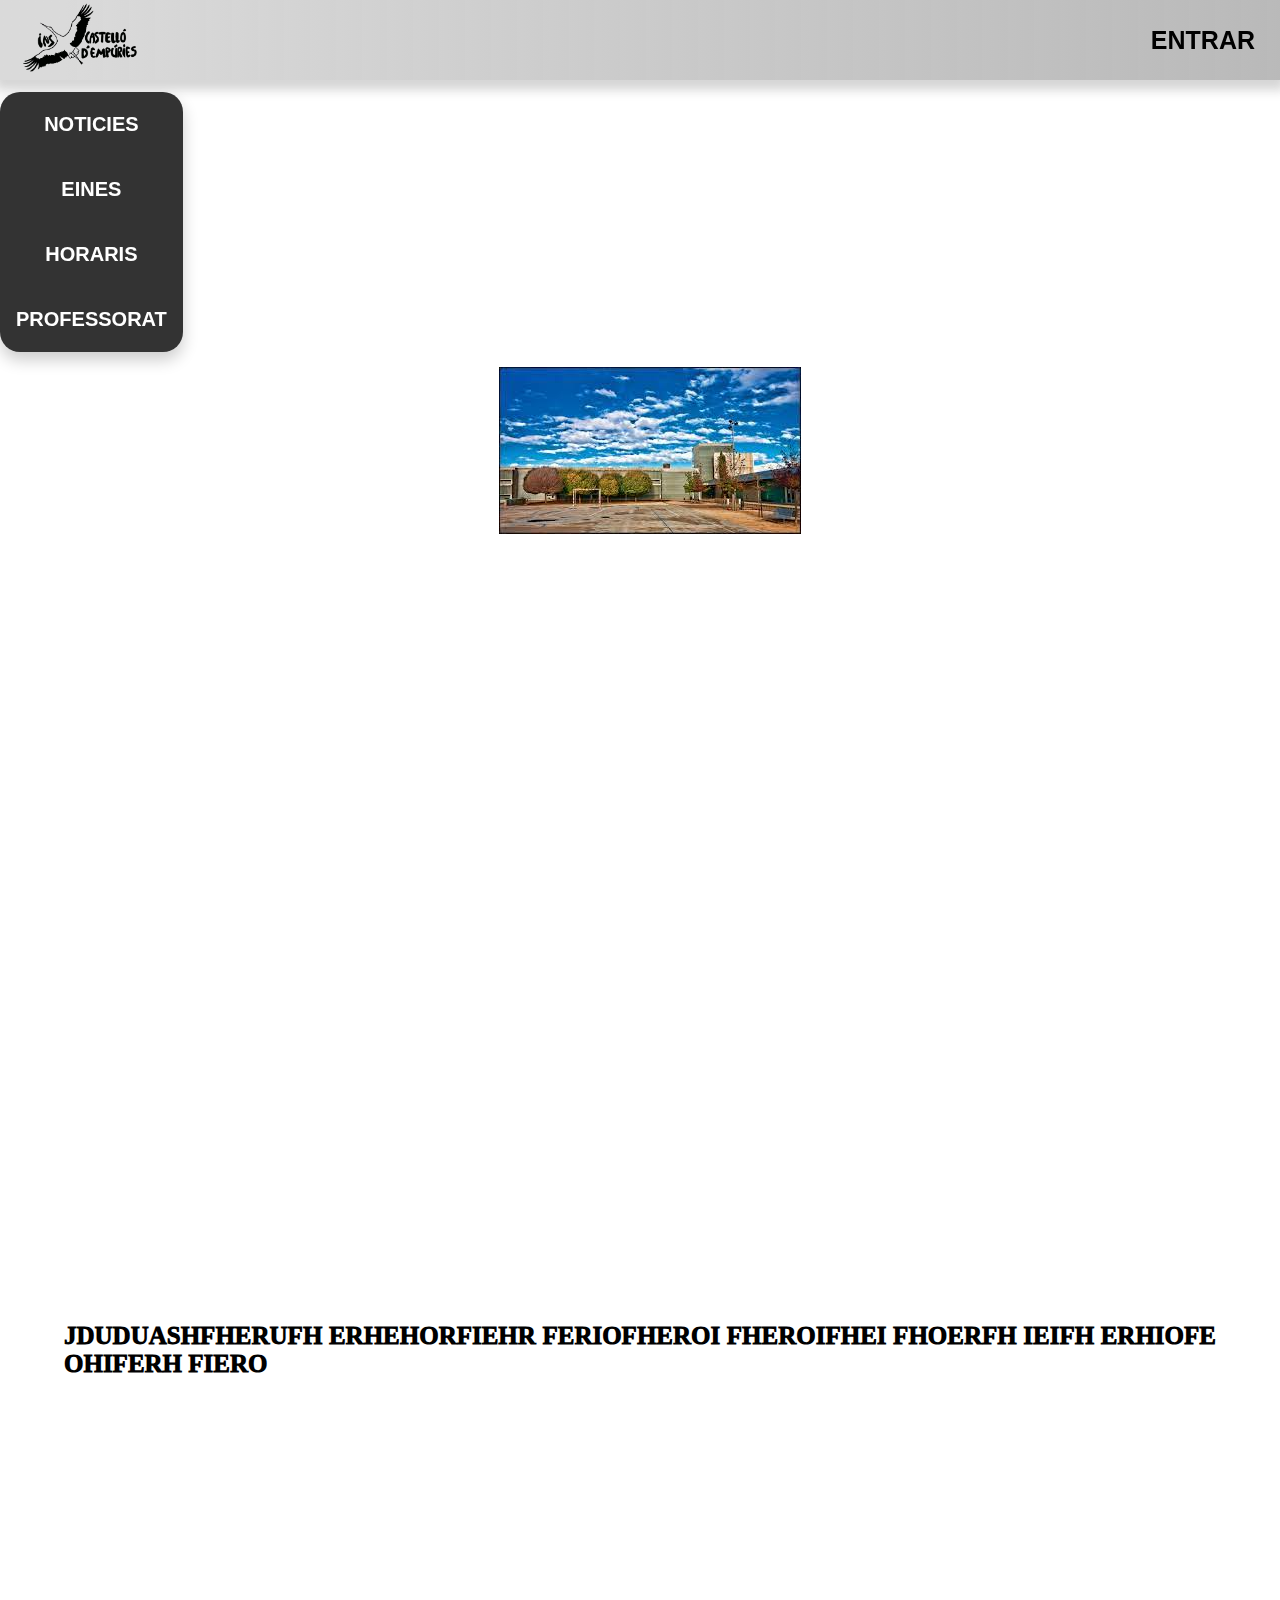
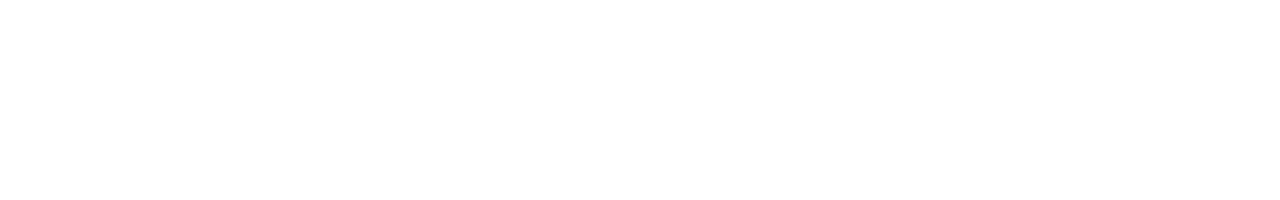
<file: Index.html>
<!DOCTYPE html>
<html lang "es">
<link rel="stylesheet" href="style.css"></link>

  <head>
  <title>INS Castelló d'Empúries</title>
  <link rel="icon" type="image/x-icon" href="imatges/logonou.gif">
  </head>

  <body>
    <div class="container">
      <nav>
          <ul>
            <li class="dropdown">
              <a href="Index.html"><img src="imatges/logonou.gif" widht="auto" height="75px"></a>
              <div class="dropdown-content">
                <a href="#">NOTICIES</a>
                <a href="#">EINES</a>
                <a href="#">HORARIS</a>
                <a href="#">PROFESSORAT</a>
              </div>
            </li>
          </ul>
        <img/>
        <ul>
          <li>
            <a class="entrar" href="https://login.ieduca.com/" target="_blank">ENTRAR</a>
          </li>
        </ul>
      </nav>
      <div class="img-box">
        <img src="imatges/insti1.jpg">
      </div>
      <div class="text-box">
        <label>JDUDUASHFHERUFH ERHEHORFIEHR FERIOFHEROI FHEROIFHEI FHOERFH IEIFH ERHIOFE OHIFERH FIERO</label>
      </div>
    </div>
  </body>
</html>
</file>
<file: style.css>
* {
  padding: 0;
  margin: 0;
  text-decoration: none;
  box-sizing: border-box;
  scroll-behavior: smooth;
}

.container {
  display: flex;
  flex-direction: column;
  height: 100%;
  width: 100%;
}

img {
  margin-left: 20px;
}

nav {
  position: fixed;
  background: linear-gradient(to right, rgba(214, 214, 214, 0.9)5%, rgba(158, 158, 158, 0.719));
  box-shadow: 0 5px 10px 5px rgba(117, 117, 117, 0.3);
  height: 80px;
  width: 100%; 
}

nav ul {
  margin-right: 10px;
}

nav ul li {
  display: inline-block;
  line-height: 45px;
  float: right;
}

nav ul li .entrar {
    color: black;
    font-size: 25px;
    padding: 7px 15px;
    border-radius: 15px;
    font-family: Arial, Helvetica, sans-serif;
    font-weight: bold;
}

.entrar:hover {
    background: #ffffffbe;
    transition: 0.75s;
}

.dropdown {
  position: relative;
  float: left;
}

.dropdown-content {
  display: none;
  position: absolute;
  background-color: #333;
  min-width: 150px;
  box-shadow: 0px 8px 16px 0px rgba(0,0,0,0.2);
  font-weight: bold;
  font-size: 20px;
  font-family: Arial, Helvetica, sans-serif;
  margin-left: 0px;
  border-radius: 20px;
}

.dropdown-content a {
  color: white;
  padding: 10px 16px;
  text-decoration: none;
  display: block;
  text-align: center;
  border-radius: 20px;
}

.dropdown-content a:hover {
  background-color: #111;
}

.dropdown:hover .dropdown-content {
  display: block;
  opacity: 1;
  visibility: visible;
  transition: 0.3s;
}

.text-box {
  width: 100%;
  height: 100vh;
  display: grid;
  place-items: center;
  text-align: justify;
  padding: 5%;
  font-size: 25px;
  font-weight: 1000;
}

.img-box {
  height: 100vh;
  display: grid;
  place-items: center;
  padding: 5%;
}
</file>
